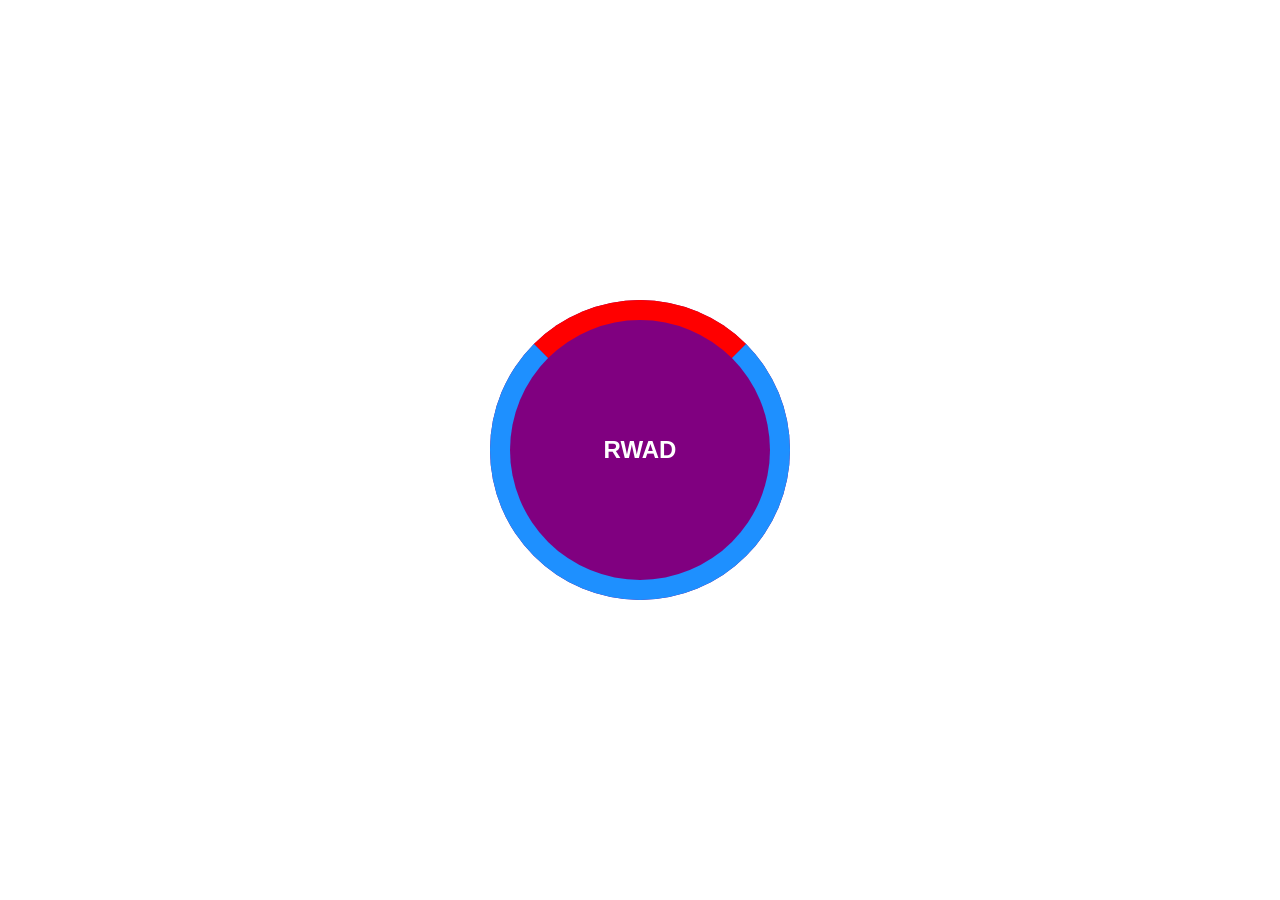
<file: assignments/css/Transition/case-2/index.html>
<!DOCTYPE html>
<html lang="en">
<head>
    <meta charset="UTF-8">
    <title>Transition case 2</title>
  <style>
    section{
      position: absolute;
      top: 0;
      bottom: 0;
      left: 0;
      right: 0;
      margin: auto;
      width: 300px;
      height: 300px;
      border-radius: 100%;
      background-color: purple;
    }
    section>h2{
      position: absolute;
      width: max-content;
      height: min-content;
      left: 0;
      bottom: 0;
      top: 0;
      right: 0;
      margin: auto;
      color: white;
      font-family: Arial;
    }
    section::after {
      content: " ";
      position: absolute;
      top: 0;
      bottom: 0;
      left: 0;
      right: 0;
      border: 20px solid dodgerblue;
      border-top: 20px solid red;
      border-radius: 100%;
    }
    section:hover::after{
      transform: rotate(360deg);
      transition: all 2s;
      cursor: pointer;
    }
  </style>
</head>
<body>
<section>
  <h2>RWAD</h2>
</section>
</body>
</html>
</file>
